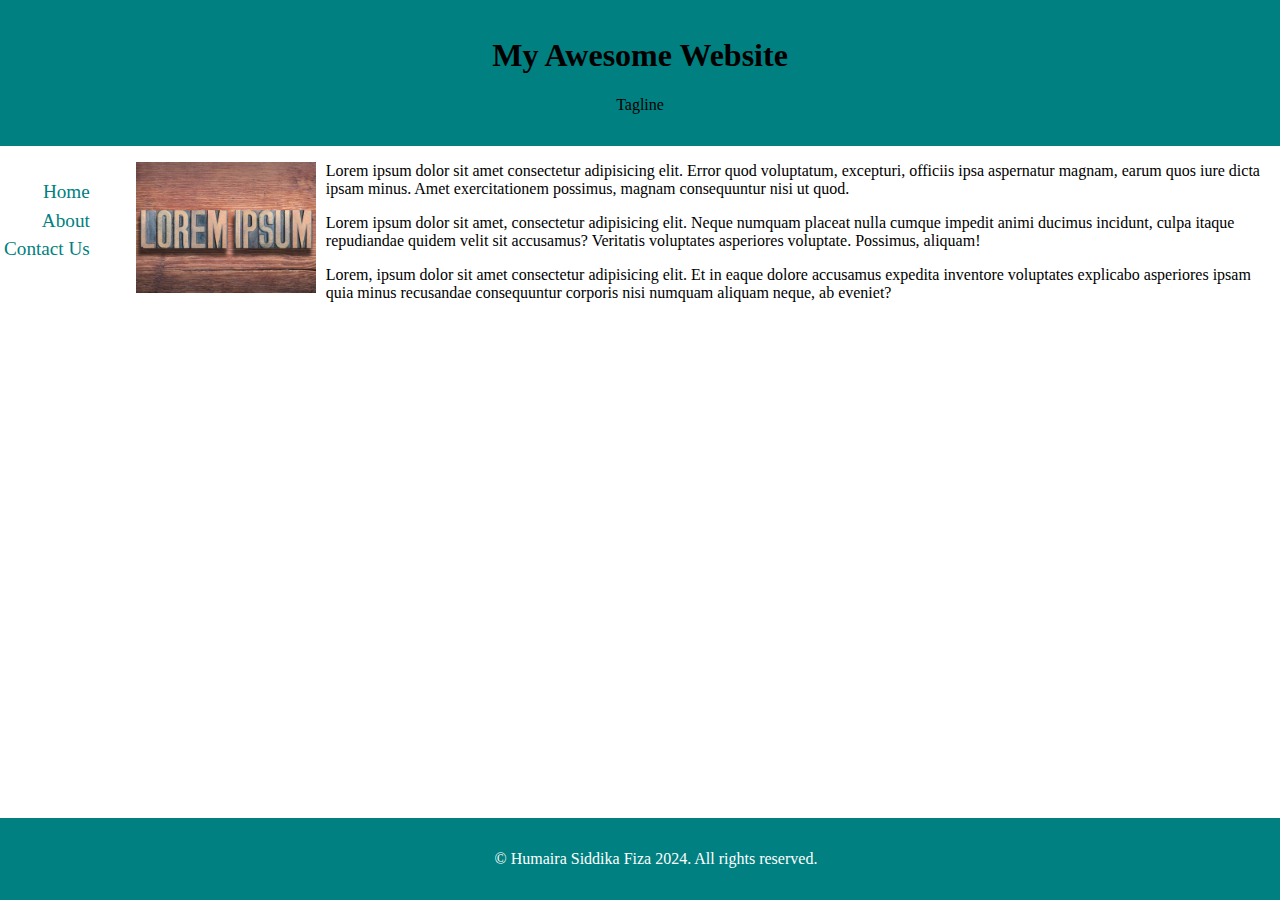
<file: index.html>
<!DOCTYPE html>
<html lang="en">
<head>
    <meta charset="UTF-8">
    <meta name="viewport" content="width=device-width, initial-scale=1.0">
    <title>Home</title>
    <link rel="stylesheet" href="styles.css" />
</head>
<body>
    
    <div class="page-container">
        <header>
            <h1>My Awesome Website</h1>
            <p>Tagline</p>
        </header>
        <div>
            <aside>
                <nav>
                    <ul>
                        <li>
                            <a href="index.html">Home</a>
                        </li>
                        <li>
                            <a href="about.html">About</a>
                        </li>
                        <li>
                            <a href="contact.html">Contact Us</a>
                        </li>
                    </ul>
                </nav>
            </aside>
            <main>
                
                <img src="lorem.jpg" alt="lorem ipsum"  class="img" />
                <div style =  left:80px; top:2px;>
                
                <p id="first">Lorem ipsum dolor sit amet consectetur adipisicing elit. Error quod voluptatum, excepturi, officiis ipsa aspernatur magnam, earum quos iure dicta ipsam minus. Amet exercitationem possimus, magnam consequuntur nisi ut quod.</p>
                <p>Lorem ipsum dolor sit amet, consectetur adipisicing elit. Neque numquam placeat nulla cumque impedit animi ducimus incidunt, culpa itaque repudiandae quidem velit sit accusamus? Veritatis voluptates asperiores voluptate. Possimus, aliquam!</p>
                <p>Lorem, ipsum dolor sit amet consectetur adipisicing elit. Et in eaque dolore accusamus expedita inventore voluptates explicabo asperiores ipsam quia minus recusandae consequuntur corporis nisi numquam aliquam neque, ab eveniet?</p>
                </div>
            </main>
        </div>
        <footer>
            <p>&copy; Humaira Siddika Fiza 2024. All rights reserved.</p>
        </footer>
    </div>
</body>
</html>
</file>
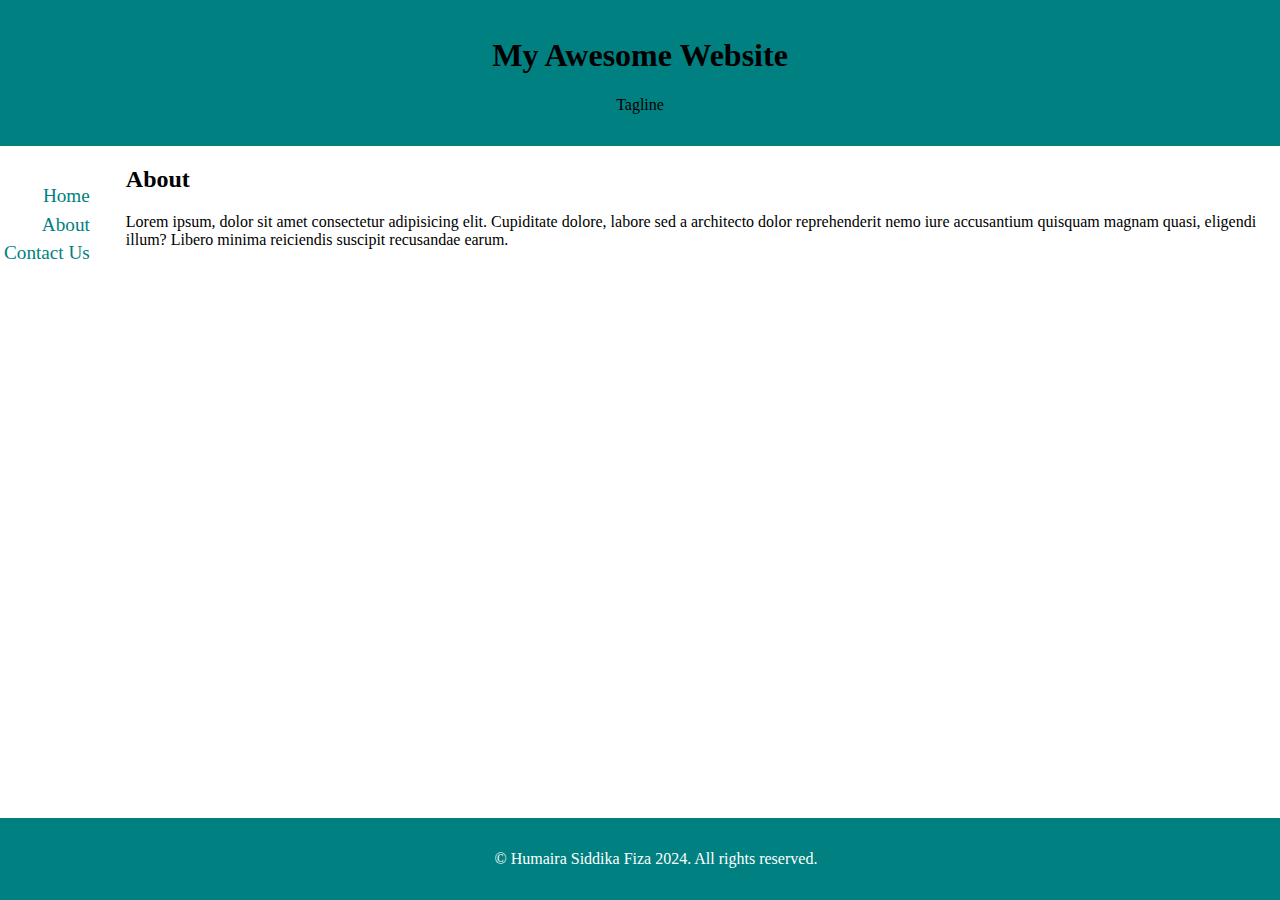
<file: about.html>
<!DOCTYPE html>
<html lang="en">
<head>
    <meta charset="UTF-8">
    <meta name="viewport" content="width=device-width, initial-scale=1.0">
    <title>About</title>
    <link rel="stylesheet" href="styles.css" />
    <style>
        /* h1 {
            color: purple;
            text-align: center;

        } */
    </style>
</head>
<body>
    <div class="page-container">
        <header>
            <h1>My Awesome Website</h1>
            <p>Tagline</p>
        </header>
        <div>
            <aside>
                <nav>
                    <ul>
                        <li>
                            <a href="index.html">Home</a>
                        </li>
                        <li>
                            <a href="about.html">About</a>
                        </li>
                        <li>
                            <a href="contact.html">Contact Us</a>
                        </li>
                        </li>
                    </ul>
                </nav>
            </aside>
            <main>
                <h2>About</h2>
                <p>Lorem ipsum, dolor sit amet consectetur adipisicing elit. Cupiditate dolore, labore sed a architecto dolor reprehenderit nemo iure accusantium quisquam magnam quasi, eligendi illum? Libero minima reiciendis suscipit recusandae earum.</p>
            </main>
        </div>
        <footer>
            <p>&copy; Humaira Siddika Fiza 2024. All rights reserved.</p>
        </footer>
    </div>
</body>
</html>
</file>
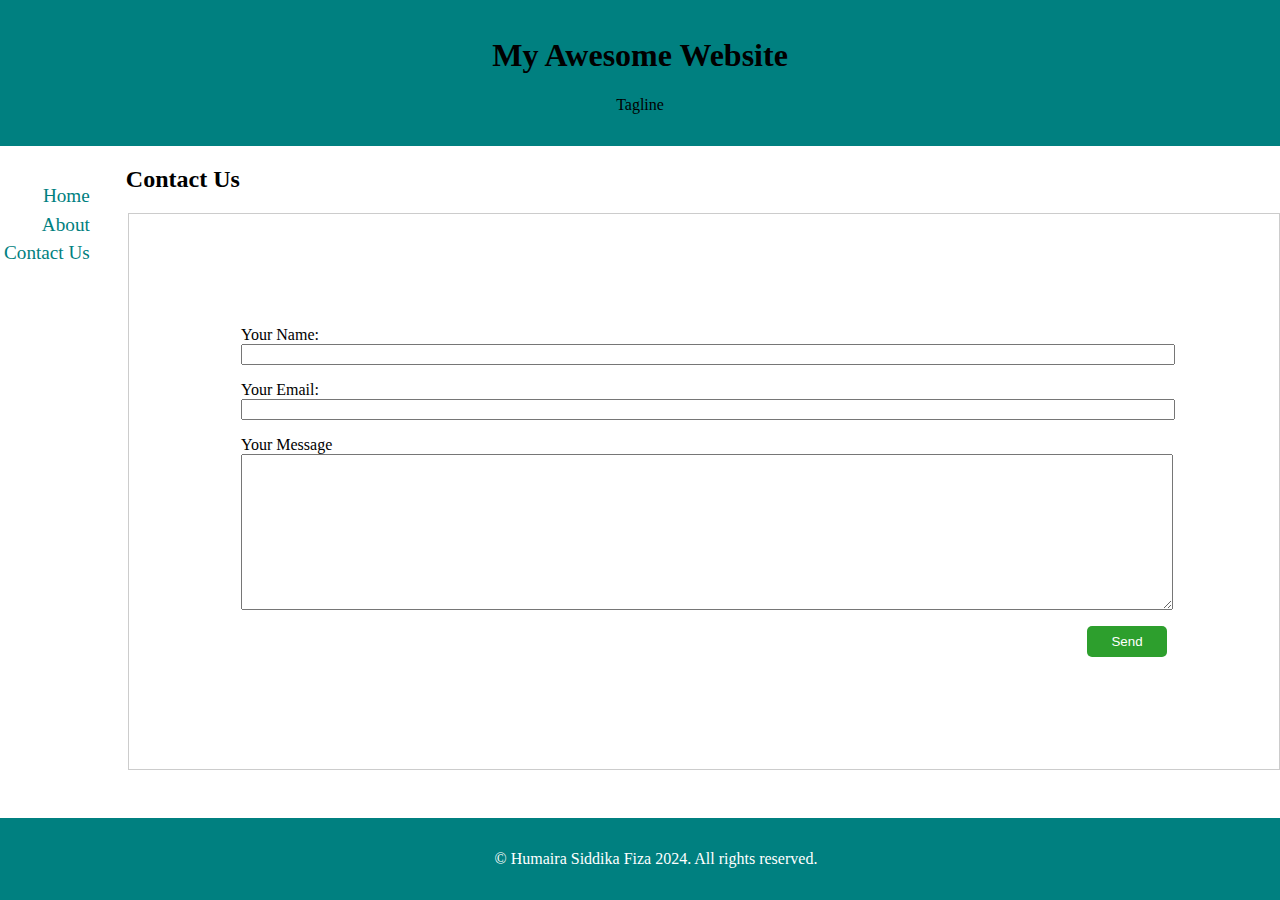
<file: contact.html>
<!DOCTYPE html>
<html lang="en">
<head>
    <meta charset="UTF-8">
    <meta name="viewport" content="width=device-width, initial-scale=1.0">
    <title>Contact us</title>
    <link rel="stylesheet" href="styles.css" />

</head>
<body>
    <div class="page-container">
        <header>
            <h1>My Awesome Website</h1>
            <p>Tagline</p>
        </header>
        <div>
            <aside>
                <nav>
                    <ul>
                        <li>
                            <a href="index.html">Home</a>
                        </li>
                        <li>
                            <a href="about.html">About</a>
                        </li>
                        <li>
                            <a href="contact.html">Contact Us</a>
                        </li>
                    </ul>
                </nav>
            </aside>
            <main>
                <h2>Contact Us</h2>
                <form>
                    <label for="name">Your Name: </label>
                    <input id=inputbox  type="text" name="name" />
                    <label for="email">Your Email:</label>
                    <input type="email" name="email" />
                    <label for="message">Your Message</label>
                    <textarea name="message" rows="10"></textarea>
                    <button>Send</button>
                </form>
            </main>
        </div>
        <footer>
            <p>&copy; Humaira Siddika Fiza 2024. All rights reserved.</p>
        </footer>
    </div>
</body>
</html>
</file>
<file: styles.css>
html,
body {
    margin:0;
    padding: 0;
    height: 100%;
}

form {
    border: 1px solid #ccc;
    margin-left: 8rem;
    padding: 7rem;

}

input,
textarea {
    display: block;
    width: 100%;
    margin-bottom: 1rem;
    
}

form button {
    display: block;
    padding: 0.5rem 1rem;
    background: hsl(120, 56%, 40%);
    border: none;
    color: #fff;
    border-radius: 5px;
    width: 5rem;
    margin-left: auto;
}

header {

    background-color: teal;
    color: black;
    text-align: center;
    padding: 1rem;
    margin-bottom: 1rem;
}

footer{
    background-color: teal;
    color: white;
    text-align: center;
    padding: 1em;
    bottom: 0;
    width: 100%;
    position: fixed;
    

}


img{
    width: 180px;
    height: 131px;
    margin-left: auto;
    float: left;
    padding: 10px;
    margin-top: -10px;
}

a{
    color: teal;
    text-decoration: none;
    font-size: larger;
    padding: 20px;
    
}

ul{
    list-style-type: none;
    float: left;
    text-align: right;
    padding-left: 0rem;
    margin-left: -1rem;
    margin-bottom: 300px;
    margin-right: 1rem;
    line-height: 1.5;
}

@media screen and (max-width: 600px) {

    ul {
        display: flex;
        margin-bottom: 1rem;
        margin-right: 250px;
        padding-left: 1rem;
    
    }
    img{
        margin-right: 0.5rem;
    }
    /* a{
        border: 5px gray ;
        
    
    } */
    ul li:not(:last-child){
        border-right: 1px solid gray;
    }
    
}
</file>
